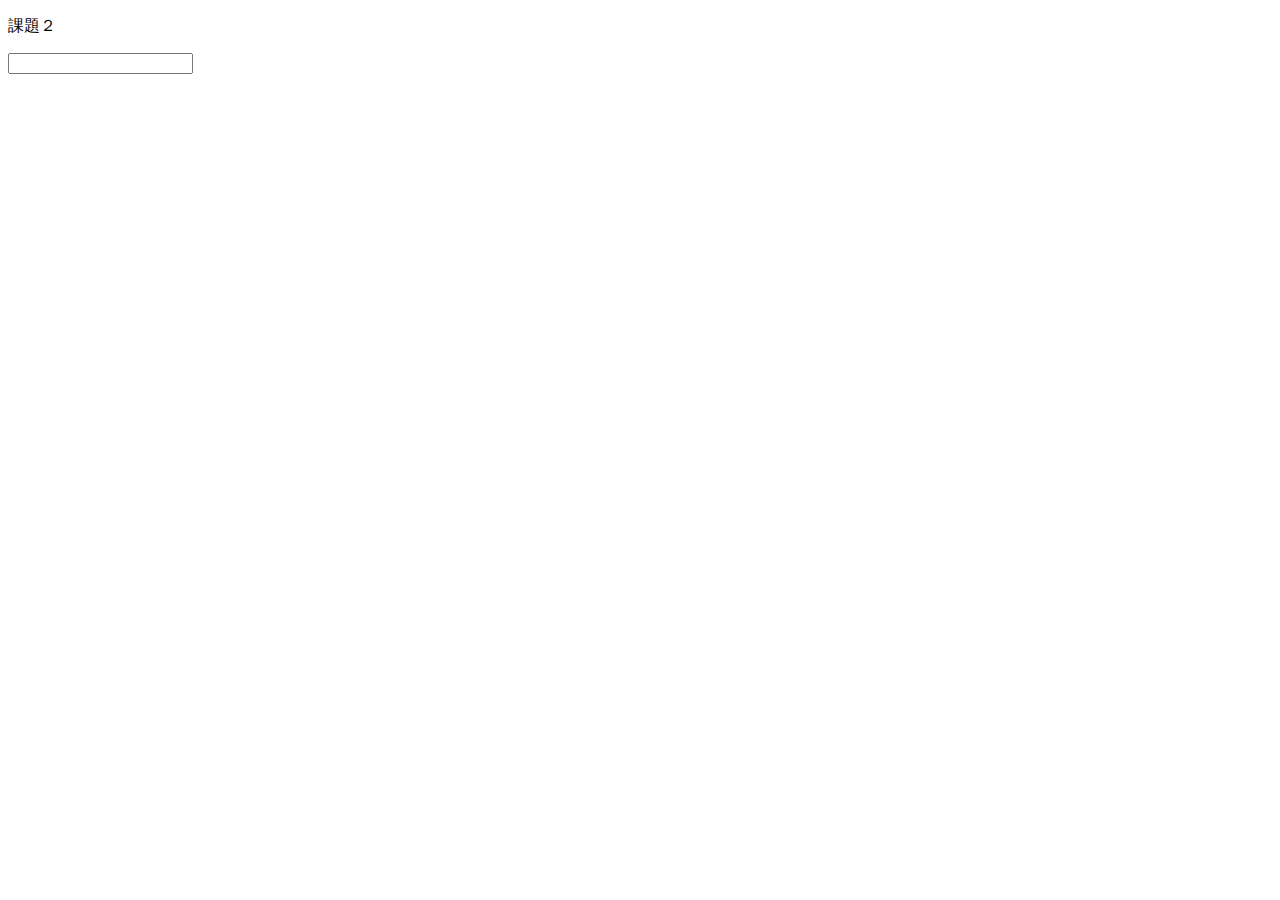
<file: 課題/課題2/index.html>
<!DOCTYPE html>
<html lang="ja">
<head>
<meta charset="utf-8">
<meta http-equiv="X-UA-Compatible" content="IE=edge">
<meta name="viewport" content="width=device-width, initial-scale=1">
<meta name="description" content="">
<title>課題２</title>
</head>
<body>

<p>課題２</p>

<input id="primeN" type="number" min="1" value="">
<p id="prime-result"></p>
<script>
    function primeNumber (num) {
        
        if(num === 2) {
            return true;
        } else if(num === 1){
            document.getElementById("prime-result").innerHTML = "2〜100以外の数字です。";
            return false;
        } else if(num > 100){
            document.getElementById("prime-result").innerHTML = "2〜100以外の数字です。";
            return false;
        } else {
            for(i = 2; i < 100; i++) {
                if(num % i === 0) {
                    return false;
                    break;
                }
                if(i + 1 === num) {
                    return true;
                }
            }
        }
    }
    const num = document.getElementById("primeN").addEventListener("change", function(){
        if(primeNumber(~~this.value)){
            document.getElementById("prime-result").innerHTML = this.value + " は素数です。";
        }
    }, false)

    
</script>

</body>
</html>
</file>
